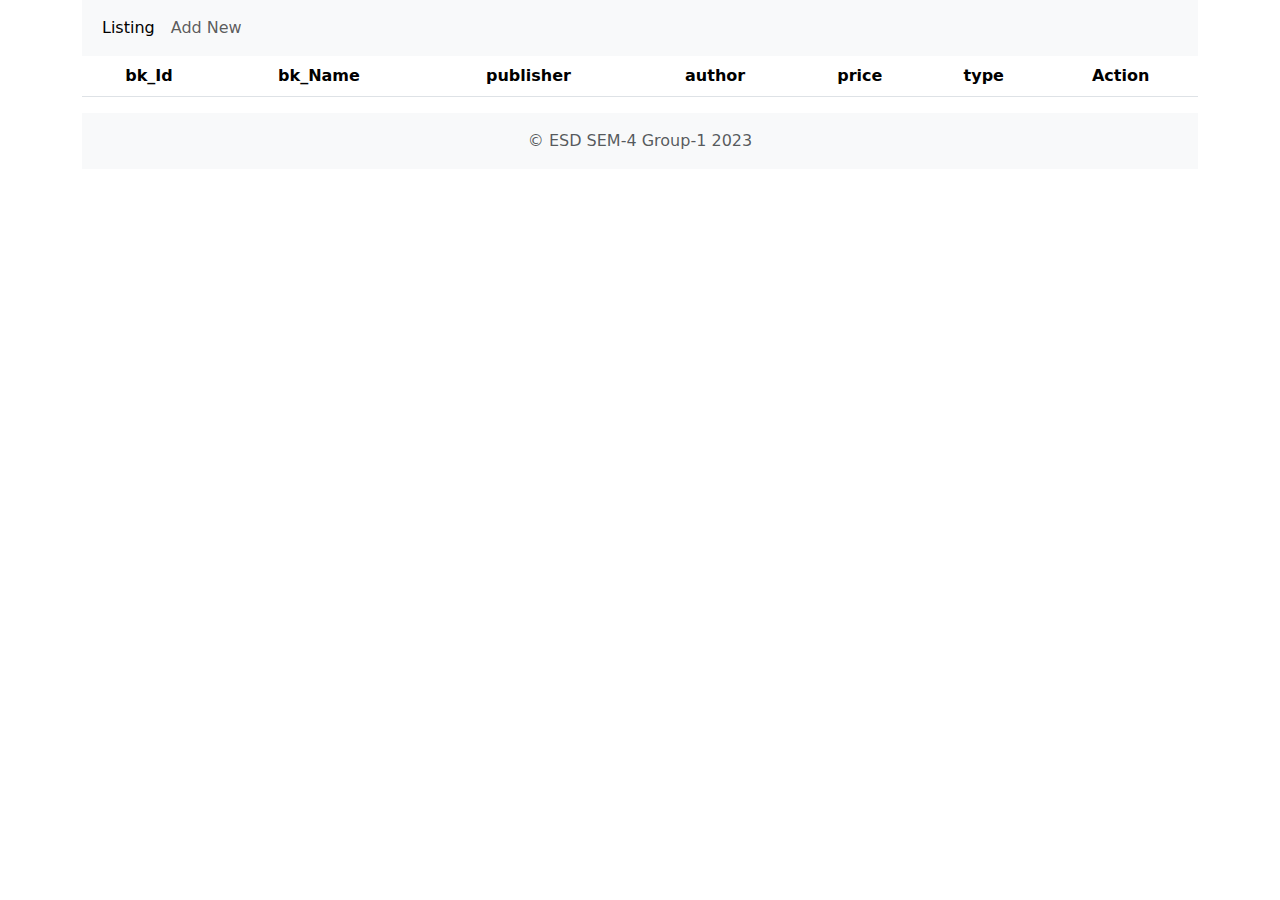
<file: newIndex.html>
<!DOCTYPE html>
<html>
  <head>
    <title>Book Store Management System</title>
    <link
      href="https://cdn.jsdelivr.net/npm/bootstrap@5.0.2/dist/css/bootstrap.min.css"
      rel="stylesheet"
      crossorigin="anonymous"
    />
    <script
      src="https://cdn.jsdelivr.net/npm/bootstrap@5.0.2/dist/js/bootstrap.bundle.min.js"
      crossorigin="anonymous"
    ></script>
  </head>

  <body class="d-flex flex-column h-100 container">
    <header>
      <nav
        class="navbar navbar-expand-lg navbar-expand-sm navbar-light bg-light"
      >
        <div class="container-fluid">
          <div class="collapse navbar-collapse" id="navbarNavAltMarkup">
            <div class="navbar-nav">
              <a class="nav-link active" aria-current="page" href="#"
                >Listing</a
              >
              <a class="nav-link" href="add.html">Add New</a>
            </div>
          </div>
        </div>
      </nav>
    </header>
    <table class="table table-striped table-hover text-center">
      <thead>
        <th>bk_Id</th>
        <th>bk_Name</th>
        <th>publisher</th>
        <th>author</th>
        <th>price</th>
        <th>type</th>
        <th>Action</th>
      </thead>
      <tbody id="tbody"></tbody>
      <tfoot></tfoot>
    </table>

    <footer class="footer mt-auto py-3 bg-light">
      <div class="container text-center">
        <span class="text-muted"> &copy; ESD SEM-4 Group-1 2023</span>
      </div>
    </footer>
  </body>

  <script src="script.js"></script>
  <script>
    getData();
  </script>
</html>
</file>
